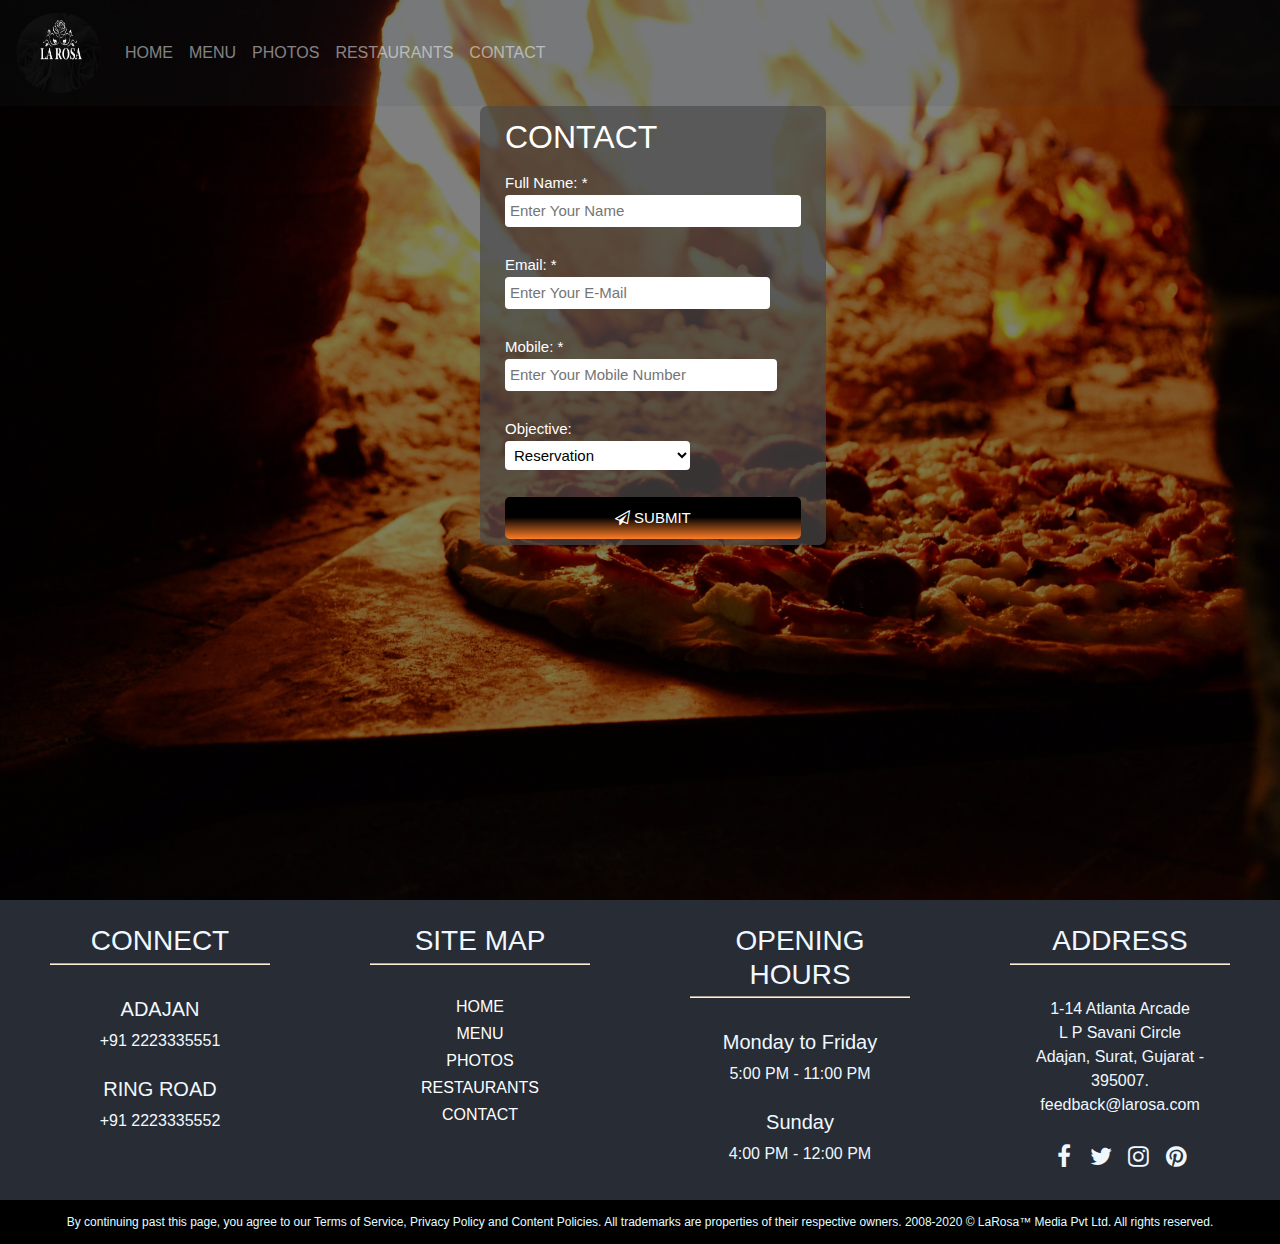
<file: contact.html>
<!DOCTYPE html>
<html>

<head>
   <meta charset="utf-8">
  <meta name="viewport" content="width=device-width, initial-scale=1">
  <meta name="theme-color" content="white"/>
<link href="https://stackpath.bootstrapcdn.com/bootstrap/4.1.1/css/bootstrap.min.css" rel="stylesheet" >
  <script src="https://code.jquery.com/jquery-3.2.1.slim.min.js" ></script>
<script src="https://maxcdn.bootstrapcdn.com/bootstrap/4.0.0/js/bootstrap.min.js" ></script>
<link rel="stylesheet" href="https://cdnjs.cloudflare.com/ajax/libs/font-awesome/4.7.0/css/font-awesome.min.css">
<link rel="stylesheet" type="text/css" href="./style.css">
<script type="text/javascript">
  function validate() {
  var fn=document.getElementById("fname").value;
  var em=document.getElementById("email").value;
  var mn=document.getElementById("number").value;
  if (fn =="") {
	alert("Please fill up all the details before submitting.");
	   return false;
  }
  if(fn.length<=2||fn.length>20)
  {
  	 alert("Your name must be between 3 to 20 characters");
	   return false;

  }
  if(!isNaN(fn))
  {
  	alert("Your name must not contain  Number");
  	return false;
  }
  if (em=="") {
	alert("Please fill up all the details before submitting.");
	return false;
  }
  if(em.indexOf('@') <= 0)
  {
  	alert("Your mail-Id is invalid");
	return false;
  }
  if((em.charAt(em.length-4)!='.')&&(em.charAt(em.length-3)!='.'))
  {
  	alert("Your mail-Id is invalid");
	return false;
  }
  if (mn =="") {
	alert("Please fill up all the details before submitting.");
	return false;
  }
  if (isNaN(mn)) {
  	alert("Your Mobile Number should not contain alphabets");
  	return false;
  }
  if(mn.length!=10)
	  {alert("Mobile number must be only of ten charecters")
	return false;
	}
  else
  {
	
	return true;
  }

}
</script>
  <title>CONTACT US @ LA ROSA</title>
</head>

<body>
	  <div class="jumbotron5">
	  <nav class="navbar navbar-expand-md color navbar-dark">
		<a class="navbar-brand" href="#"><img src="larosa.jpeg" alt="logo" id="logo"></img></a>
	<button class="navbar-toggler" type="button" data-toggle="collapse" data-target="#collapsibleNavbar">
	  <span class="navbar-toggler-icon"></span>
	</button>
	<div class="collapse navbar-collapse" id="collapsibleNavbar">
	  <ul class="navbar-nav">
		<li class="nav-item">
		  <a class="nav-link" href="home.html">HOME</a>
		</li>
		<li class="nav-item">
		  <a class="nav-link" href="menu.html">MENU</a>
		</li>
		<li class="nav-item">
		  <a class="nav-link" href="photos.html">PHOTOS</a>
		</li>
		<li class="nav-item">
		  <a class="nav-link" href="restaurants.html">RESTAURANTS</a>
		</li>
		<li class="nav-item">
		  <a class="nav-link" href="contact.html">CONTACT</a>
		</li>
	  </ul>
	</div>
  </nav>
  <div id="contact-form">
<div>
  <h2>CONTACT</h2>
  </div>
  <p id="failure"></p>
  <p id="success"></p>

	<form onsubmit="return validate()">
	<div>
		<label for="name">
		  <span class="required">Full Name: *</span>
		  <input type="text" id="fname" placeholder="Enter Your Name"   />
		</label>
	</div>
	<div>
		<label for="email">
		  <span class="required">Email: *</span>
		  <input type="text" id="email" name="email" value="" placeholder="Enter Your E-Mail"  />
		</label>
	</div>
	<div>
		<label for="number">
		  <span class="required">Mobile: *</span>
		  <input type="text" id="number"   placeholder="Enter Your Mobile Number" />
		</label>
	</div>
	<div>
		<label for="subject">
		<span class="required">Objective: </span>
		  <select id="subject" name="subject" tabindex="0"> 
			 <option value="hello">Reservation</option>
			 <option value="quote">Anniversary!</option>
			 <option value="general">Party!</option>
		  </select>
		</label>
	</div>
	<div>
		<button name="submit" type="submit" id="submit" style="font-size:15px"  ><i class="fa fa-paper-plane-o"></i>   SUBMIT</button>
	</div>
	 </form>

</div>

	</div>
<div class="footer"> 
	  <div class="division"><br>
		  <h3 class="heade" >CONNECT</h3><br>
		  <h5>ADAJAN  </h5> 
			+91 2223335551
		  <br>
		  <br>
		  <h5>RING ROAD</h5> +91 2223335552
		  <br>
	  </div>
	  <div class="division"><br>
		  <h3>SITE MAP</h3><br>
		  <H6><a class="nav-link bottom-link" style href="home.html">HOME</a></H6>
		  <H6><a class="nav-link bottom-link" href="menu.html">MENU</a></H6>
		  <H6><a class="nav-link bottom-link" href="photos.html">PHOTOS</a></H6>
		  <H6><a class="nav-link bottom-link" href="restaurants.html">RESTAURANTS</a></H6>
		  <H6><a class="nav-link bottom-link" href="contact.html">CONTACT</a></H6>
		  
	  </div>
	  <div class="division"><br>
		  <h3>
			OPENING HOURS
		  </h3> <br>         
		  <h5>Monday to Friday</h5>          
		  5:00 PM - 11:00 PM<br><br>
		  <h5> Sunday </h5>
		  4:00 PM - 12:00 PM
	  </div>

	  <div class="division"><br>
		  <H3>ADDRESS</H3><br>
		  1-14 Atlanta Arcade<br>
		  L P Savani Circle<br>
		  Adajan, Surat, Gujarat - 395007.<br>
		  feedback@larosa.com
		  <br><br>
		  <div class="symbols">
			<h4><i class="fa fa-fw fa-facebook"></i>
			<i class="fa fa-fw fa-twitter"></i>
			<i class="fa fa-fw fa-instagram"></i>
			<i class="fa fa-fw fa-pinterest"></i></h4>
		  </div>
		</div>
  </div>
<div class="bottom">
	By continuing past this page, you agree to our Terms of Service, Privacy Policy and Content Policies.
	All trademarks are properties of their respective owners. 2008-2020 &copy;
	LaRosa&trade; Media Pvt Ltd. All rights reserved. 
</div>
<button onclick="topFunction()" id="myBtn" title="Go to top">&#8593;</button>
  <script>
  //Get the button
  var mybutton = document.getElementById("myBtn");
  
  // When the user scrolls down 20px from the top of the document, show the button
  window.onscroll = function() {scrollFunction()};
  
  function scrollFunction() {
	if (document.body.scrollTop > 20 || document.documentElement.scrollTop > 20) {
	  mybutton.style.display = "block";
	} else {
	  mybutton.style.display = "none";
	}
  }
  
  // When the user clicks on the button, scroll to the top of the document
  function topFunction() {
	document.body.scrollTop = 0;
	document.documentElement.scrollTop = 0;
  }
  </script>
</body>
</html>
</file>
<file: style.css>
@font-face { font-family: Lovelyn; src: url('Lovelyn Free Personal USe.otf'); } 

html , body {
height: 100%; width: 100%;
margin: 0px;
padding: 0px;

}
.bottom-link{
    padding:0px;
    color: white;
}
.bottom-link:hover{
    color: lightgrey;
}
.footer {
  background-color: #282c35;
  color: aliceblue;
  height: 250px;
  min-height: 300px;
}
.symbols{
  width: 100%;
  padding: 1%;
  text-align: center;
}
h3{
  border-bottom: groove papayawhip 2px;
  padding-bottom: 5px;
}

.division{
  text-align: center;
  float: left;
  width: 25%;
  height: 200px;
  background-color: #282c35;
  color: aliceblue;
  padding-left: 50px;
  padding-right: 50px;
}

.bottom{
  background-color:black;
  color :  lightcyan;
  text-align: center;
  font-size: 12px;
  padding-top: 1%;
  padding-bottom: 1%;
}
#myBtn {
  display: none;
  position: fixed;
  bottom: 20px;
  right: 30px;
  z-index: 99;
  font-size: 18px;
  border: none;
  outline: none;
  background-color: rgb(190, 151, 91,.5);
  color: white;
  cursor: pointer;
  padding: 15px;
  border-radius: 4px;
}
#myBtn:hover {
  background-color: #555;
}
#logo{
  width: 85px;
  height: 80px;
  border-radius: 40px;
  background-position: center;
}
 body {
  background-color: black;
}

h1 {
  font-family: Lovelyn;
  font-size: 145px;
  text-align: center;
  padding-top: 0px;
  color: white;
}
.fon{
   font-family: Arial, san-serif;
   font-size: 16px ;
}
.nav-link{
  font-style: 55px;
}

.jumbotron {
  background-image: linear-gradient(rgba(0,0,0,0.35),rgba(0,0,0,0.35)), url("crown-agency-216105-unsplash.jpg");
  background-size: cover ;
  background-position: center ;
  display: block;
  padding-top: 0;
  margin-bottom: 0;
  padding-left: 0;
}



.header a {
  float: right;
  text-align: center;
  font-size: 35px ;
  font-weight: bold;
  color: black ;
  text-decoration: underline;
  font-family: Impact, Charcoal, sans-serif;
}

.color {
  background: rgba(52, 58, 64,0.1);
}

.row {
  width: 100%;
  text-align: center;
  font-size: 15px;
  color: white ;
}
.panel{
  color: white;
  padding-top: 50px;
  padding-bottom: 0;
  font-family: 'Allura', cursive, Calibri, sans-serif;
}

.jumbotron2 {
  background-image:linear-gradient(rgba(0,0,0,0.6),rgba(0,0,0,0.6)), url("main_bg.jpg");
  background-size: cover;
  background-position: center;
  height: 100%;
  width: 100%;
  padding-top: 0;
  margin-bottom: 0;
}
.list-group {
  opacity: 0.8;/*OPACITY of menu , dishes,etc*/
  filter: alpha(opacity=50);
  font-family:Lovelyn;
}

.nm {
  color: black;
  font-weight: bold;
  text-decoration: underline;
  font-family: Impact, Charcoal, sans-serif; /*menu -categories-font*/
  letter-spacing: 2px ;
}
.nm:hover {
  color: black;
}

.badge {
  color: black;
  font-size: medium;/*nos of dishes count - present on right side*/
}

#sugg , #ent , #plat , #des , #bois {
  padding-left: 33px;
  color: white;
  font-family: Lovelyn; /*Dishes font*/
  font-size: large;
}





/*Photos - Pre-display*/
.jumbotron1 {
  background-image:linear-gradient(rgba(0,0,0,0.5),rgba(0,0,0,0.5)), url("crown-agency-216105-unsplash.jpg");/*photos-background*/
  background-size: cover ;
  background-position: center ;
  display: block;
  padding-top: 0;
  margin-bottom: 0;
}

.one {
  text-align: center;
  width: 100%;
  margin-top: 20px;
  padding-bottom: 20px;
}
.food-pic{
  padding-bottom: 20px;
}

#gallery img {
  width: 250px;
  height: 170px;

  transition-duration: 0.3s;
  -webkit-transition-duration: 0.3s; /*Webkit: animation duration*/
  -moz-transition-duration: 0.3; /*Mozilla: animation duration*/
  -o-transition-duration: 0.3s; /*Opera: animation duration*/
  opacity: 0.65; /*initial opacity of the image*/
  z-index: 1; /*place non-hover images behind the hover image*/
  margin: 2px; /*remove default margin for images*/
  position: relative; /*solve the problem with z-index in Chrome*/
}

#gallery img:hover {
  -webkit-transform: scale( 1.5 ); /*Webkit: increase size to 1.5x*/
  transform: scale(1.5);
  -moz-transform: scale( 1.5 ); /*Mozilla: scaling*/
  -o-transform: scale( 1.5 ); /*Opera: scaling*/
  box-shadow: 0px 0px 50px gray; /*CSS3 shadows: 25px fuzzy shadow around the entire image*/
  -webkit-box-shadow: 0px 0px 50px gray; /*Webkit: shadows*/
  -moz-box-shadow: 0px 0px 50px gray; /*Mozilla: shadows*/
  opacity: 1; /*default opacity*/
  z-index: 10; /*place hover image in front the non-hover images*/
}


.pagination {
    clear:both;
    position:relative;
    font-size:11px;
    text-align:center;
    margin-bottom: 0;
}

.pagination span, .pagination a {
    display:inline-block;
    margin: 2px 2px 2px 0;
    padding:6px 9px 5px 9px;
    text-decoration:none;
    color: #ddd;
    background: #222;
}

.pagination .current{
    padding:4px 9px 5px 9px;
    font-weight: bold;
    background: #0950E8;
}
.photo{
  height: 180px;
}

.photo1{
  height: 150px;
}

.jumbotron4 {
  background-image: linear-gradient(rgba(0,0,0,0.5),rgba(0,0,0,0.5)),url("architecture-chair-dining-empty.jpg");
  background-size: cover;
  background-position: center;
  height: 100%;
  width: 100%;
}

.up{
  height: 30px;
}


.jumbotron5{
  background-image:linear-gradient(rgba(0,0,0,0.5),rgba(0,0,0,0.5)), url("blur-burn-dark-1082343.jpg");
  background-size: cover;
  background-position: center;
  height: 100%;
  width: 100%;
}
* {
   box-sizing:border-box;
   -webkit-box-sizing:border-box;
   -moz-box-sizing:border-box;
   -webkit-font-smoothing:antialiased;
   -moz-font-smoothing:antialiased;
   -o-font-smoothing:antialiased;
   motion-rotation:antialiased;
   text-rendering:optimizeLegibility;
}
body {
   color: #C0C0C0;
   font-family: Arial, san-serif;
}


/* Contact Form Styles */

#contact-form {
 background-color:rgba(72,72,72,0.7);
   padding: 12px 25px 6px 25px;
   max-width:100%;
   float: left;
   left: 50%;
   position: absolute;
   margin-left: -160px;
   border-radius:7px;
   -webkit-border-radius:7px;
   -moz-border-radius:7px;
   color: white;
}
#contact-form input,
#contact-form select,
#contact-form textarea,
#contact-form label {
   font-size: 15px;
   margin-bottom: 2px;
   font-family: Arial, san-serif;
}
#contact-form input,
#contact-form select,
#contact-form textarea {
   width:100%;
   background: #fff;
   border: 0;
   -moz-border-radius: 4px;
   -webkit-border-radius: 4px;
   border-radius: 4px;
   margin-bottom: 25px;
   padding: 5px;
}
#contact-form input:focus,
#contact-form select:focus,
#contact-form textarea:focus {
   background-color: #E5E6E7;
}
#contact-form textarea {
   width:100%;
   height: 100%;
}
#contact-form button[type="submit"] {
   cursor:pointer;
   width:100%;
   border:none;
   background:black;
   background-image:linear-gradient(bottom, #FF7D25 0%, black 52%);
   background-image:-moz-linear-gradient(bottom, #FF7D25 0%, black 52%);
   background-image:-webkit-linear-gradient(bottom, #FF7D25 0%, black 52%);
   color:#FFF;
   padding:10px;
   border-radius:5px;
}
#contact-form button[type="submit"]:hover {
   background-image:linear-gradient(bottom, black 0%, #FF7D25 52%);
   background-image:-moz-linear-gradient(bottom, black 0%, #FF7D25 52%);
   background-image:-webkit-linear-gradient(bottom, black 0%, #FF7D25 52%);
   -webkit-transition:background 0.3s ease-in-out;
   -moz-transition:background 0.3s ease-in-out;
   transition:background-color 0.3s ease-in-out;
}
#contact-form button[type="submit"]:active {
   box-shadow:inset 0 1px 3px rgba(0,0,0,0.5);
}
.google-map{
  border:0;
  height: 450px;
  width:600px;
}

@media only screen and (max-width: 580px) {
    .division{
    text-align: center;
   float: none;
    width: 100%;
    height: auto;
    font-size: x-small;
  background-color: #282c35;
  color: aliceblue;
  padding-left: 20%;
  padding-right: 20%;
  }
  .bottom{
    background-color: black;
    color: aliceblue;
    text-align: center;
    padding: 2% 20% ;
    font-size: 8px;
  }
  .footer {
  background-color: #282c35;
  color: aliceblue;
  height: 150%;
  min-height: 250px;
}

   #contact-form{
      left: 3%;
      margin-right: 3%;
      width: 88%;
      margin-left: 0;
      padding-left: 3%;
      padding-right: 3%;
   }
}


/*SK*/

.highlight {
	color: #d3a261;
	font-family: 'Allura', cursive, Calibri, sans-serif;
	text-transform: none;
  font-size: 60px;
  
}

.panel{
  font-family: 'Allura', cursive, Calibri, sans-serif;
}

.col{
  font-family: 'Allura', cursive, Calibri, sans-serif;
}
</file>
